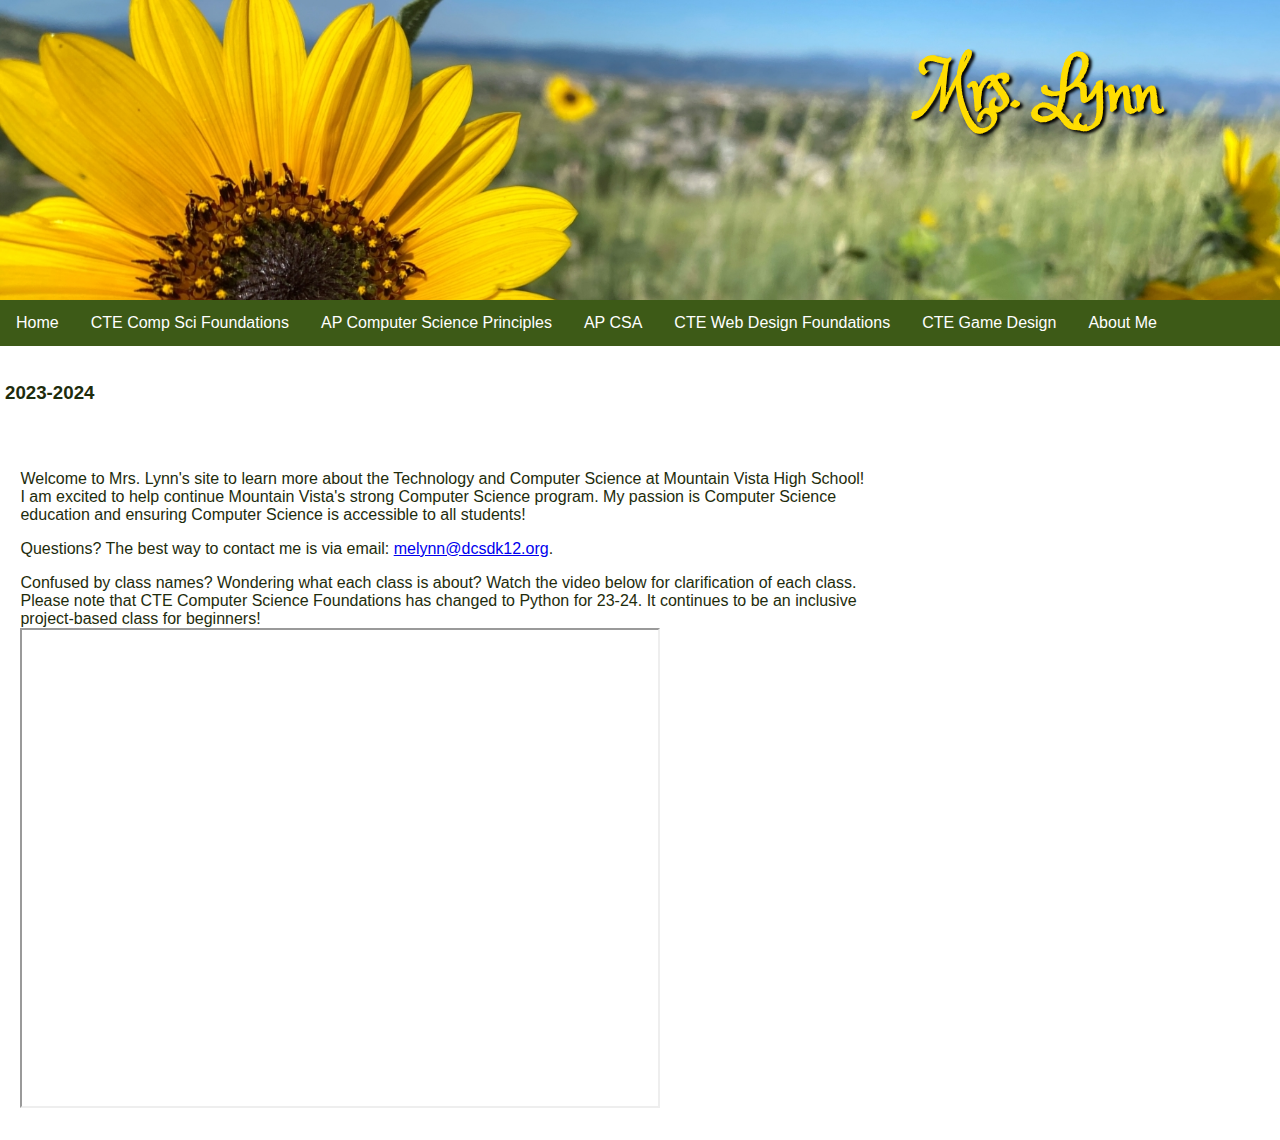
<file: index.html>
<!DOCTYPE html>
<html>
  <head>
    <meta name="viewport" content="width=device-width, initial-scale=1.0">
    <link rel="stylesheet" href="style.css">
    <style>@import url('https://fonts.googleapis.com/css2?family=Beth+Ellen&family=Princess+Sofia&display=swap');
    </style>
    <title>Mrs. Lynn - Tech & CS - MVHS</title>
  </head>
  <body>
      <div class="header">
        <h1 style="font-size: max(5vw)" class="headingText">Mrs. Lynn </h1>
        
        
      </div>
    <div class="topnav">
       <!-- <a href="mm1.html">CTE Intro to Multimedia 1</a>-->
       <a href="index.html">Home</a>
        <a href="ecs.html">CTE Comp Sci Foundations</a>
        <a href="apcsp.html">AP Computer Science Principles</a>
        <a href="apcsa.html">AP CSA</a>
        <a href="mm2html.html">CTE Web Design Foundations</a>
        <a href="mm2game.html">CTE Game Design</a> 
        <a href="about.html">About Me</a>
    </div>

    <div class="section group">
      <div class="col span_1_of_3">
        <h3 class="mainAnnounce">2023-2024</h3>
       
        </div>
      </div>
      
      <div class="col span_2_of_3">
        <p>Welcome to Mrs. Lynn's site to learn more about the Technology and Computer Science at Mountain Vista High School! 
          I am excited to help continue Mountain Vista's strong Computer Science program. My passion is Computer Science 
          education and ensuring Computer Science is accessible to all students! 
        </p>
        <p>Questions? The best way to contact me is via email: <a href="mailto: melynn@dcsdk12.org">melynn@dcsdk12.org</a>.</p>
        
           <p>Confused by class names? Wondering what each class is about? Watch the video below for clarification of each class. Please note that CTE Computer Science Foundations has changed to Python for 23-24. It continues to be an inclusive project-based class for beginners!
            <iframe src="https://drive.google.com/file/d/17rEpsa7c_cdLxurh1YP42DGIXxQ2uAKG/preview" width="640" height="480" allow="autoplay"></iframe>
        </p>
      </div>
     

    </div>
<!--Column Layout
    <div class="section group">
        <div class="col span_1_of_3">
        This is column 1 of 3
        </div>
        <div class="col span_1_of_3">
        This is column 2
        </div>
        <div class="col span_1_of_3">
        This is column 3
        </div>
    </div>
-->

  </body>
</html>
</file>
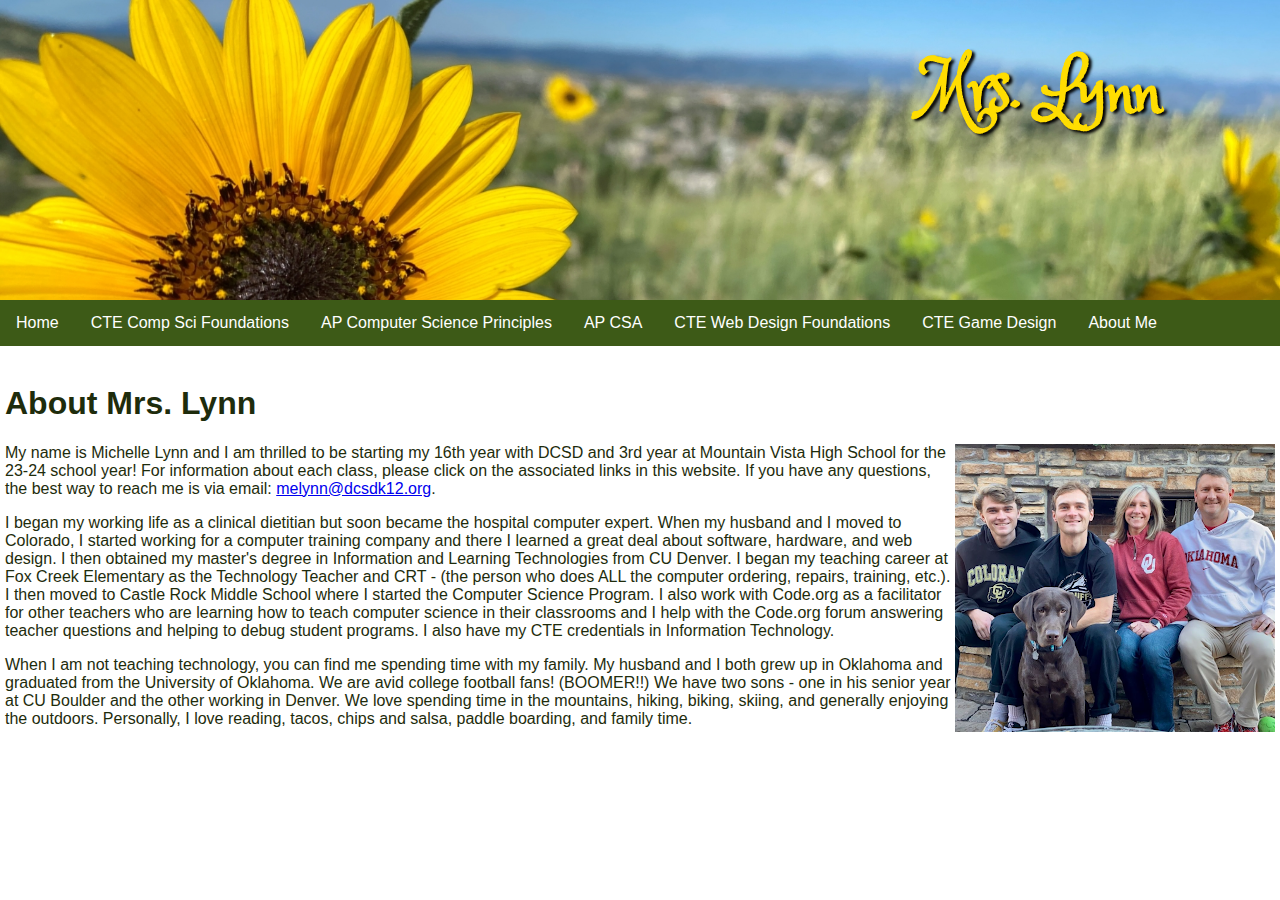
<file: about.html>
<!DOCTYPE html>
<html>
  <head>
    <meta name="viewport" content="width=device-width, initial-scale=1.0">
    <link rel="stylesheet" href="style.css">
    <style>@import url('https://fonts.googleapis.com/css2?family=Beth+Ellen&family=Princess+Sofia&display=swap');
    </style>
    <title>About Mrs. Lynn</title>
  </head>
  <body>
      <div class="header">
        <h1 style="font-size: max(5vw)" class="headingText">Mrs. Lynn </h1>
        
        
      </div>
    <div class="topnav">
   <!-- <a href="mm1.html">CTE Intro to Multimedia 1</a>-->
      <a href="index.html">Home</a>
      <a href="ecs.html">CTE Comp Sci Foundations</a>
        <a href="apcsp.html">AP Computer Science Principles</a>
        <a href="apcsa.html">AP CSA</a>
        <a href="mm2html.html">CTE Web Design Foundations</a>
        <a href="mm2game.html">CTE Game Design</a> 
        <a href="about.html">About Me</a>
    </div>

    <div class="section group">
      <div class="col span_3_of_3">
        <h1 class="mainAnnounce">About Mrs. Lynn</h3>
            <img src="family.png" style="float:right" alt="The Lynn Family">
        <p>My name is Michelle Lynn and I am thrilled to be starting my 16th year with DCSD 
            and 3rd year at Mountain Vista High School for the 23-24 school year! For information about each class, 
            please click on the associated links in this website. If you have any questions, 
            the best way to reach me is via email: <a href = "mailto:melynn@dcsdk12.org"> melynn@dcsdk12.org</a>.
        </p>
        <p>
            I began my working life as a clinical dietitian but soon became the hospital computer expert. 
            When my husband and I moved to Colorado, I started working for a computer training company and 
            there I learned a great deal about software, hardware, and web design. I then obtained my master's 
            degree in Information and Learning Technologies from CU Denver. I began my teaching career at Fox 
            Creek Elementary as the Technology Teacher and CRT - (the person who does ALL the computer ordering,
            repairs, training, etc.). I then moved to Castle Rock Middle School where I started the Computer 
            Science Program. I also work with Code.org as a facilitator for other teachers who are learning how 
            to teach computer science in their classrooms and I help with the Code.org forum answering teacher 
            questions and helping to debug student programs. I also have my CTE credentials in Information Technology.
        </p>
        <p>    
            When I am not teaching technology, you can find me spending time with my family. My husband and 
            I both grew up in Oklahoma and graduated from the University of Oklahoma. We are avid college 
            football fans! (BOOMER!!) We have two sons - one in his senior year at CU Boulder and the other working in Denver. We love spending time in the mountains, 
            hiking, biking, skiing, and generally enjoying the outdoors. Personally, I love reading, tacos, 
            chips and salsa, paddle boarding, and family time.
 
        </p>
     
      </div>
      
     

    </div>
<!--Column Layout
    <div class="section group">
        <div class="col span_1_of_3">
        This is column 1 of 3
        </div>
        <div class="col span_1_of_3">
        This is column 2
        </div>
        <div class="col span_1_of_3">
        This is column 3
        </div>
    </div>
-->

  </body>
</html>
</file>
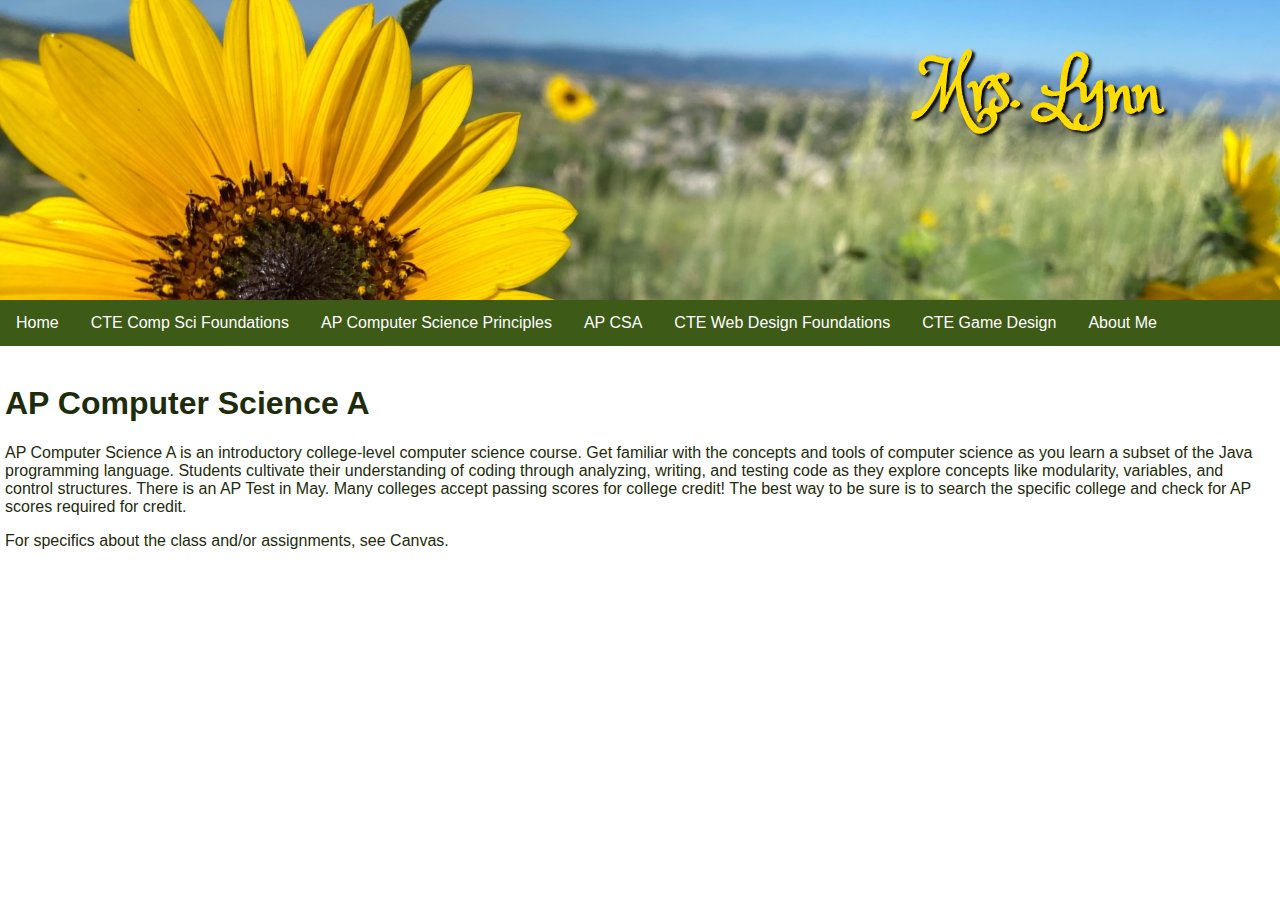
<file: apcsa.html>
<!DOCTYPE html>
<html>
  <head>
    <meta name="viewport" content="width=device-width, initial-scale=1.0">
    <link rel="stylesheet" href="style.css">
    <style>@import url('https://fonts.googleapis.com/css2?family=Beth+Ellen&family=Princess+Sofia&display=swap');
    </style>
    <title>AP CSA - MVHS</title>
  </head>
  <body>
      <div class="header">
        <h1 style="font-size: max(5vw)" class="headingText">Mrs. Lynn </h1>
        
        
      </div>
       <div class="topnav">
           <!-- <a href="mm1.html">CTE Intro to Multimedia 1</a>-->
         <a href="index.html">Home</a>
        <a href="ecs.html">CTE Comp Sci Foundations</a>
        <a href="apcsp.html">AP Computer Science Principles</a>
        <a href="apcsa.html">AP CSA</a>
        <a href="mm2html.html">CTE Web Design Foundations</a>
        <a href="mm2game.html">CTE Game Design</a> 
        <a href="about.html">About Me</a>
    </div>

    <div class="section group">
      <div class="col span_3_of_3">
        <h1 class="mainAnnounce">AP Computer Science A</h3>
        <p>AP Computer Science A is an introductory college-level computer science course. Get familiar with the 
            concepts and tools of computer science as you learn a subset of the Java programming language. 
            Students cultivate their understanding of coding through analyzing, writing, and testing code as they 
            explore concepts like modularity, variables, and control structures. There is an AP Test in May. Many colleges accept passing scores for college credit!
          The best way to be sure is to search the specific college and check for AP scores required for credit.
 
            </p>
            <p>For specifics about the class and/or assignments, see Canvas.</p>
      </div>
      
     

    </div>
<!--Column Layout
    <div class="section group">
        <div class="col span_1_of_3">
        This is column 1 of 3
        </div>
        <div class="col span_1_of_3">
        This is column 2
        </div>
        <div class="col span_1_of_3">
        This is column 3
        </div>
    </div>
-->

  </body>
</html>
</file>
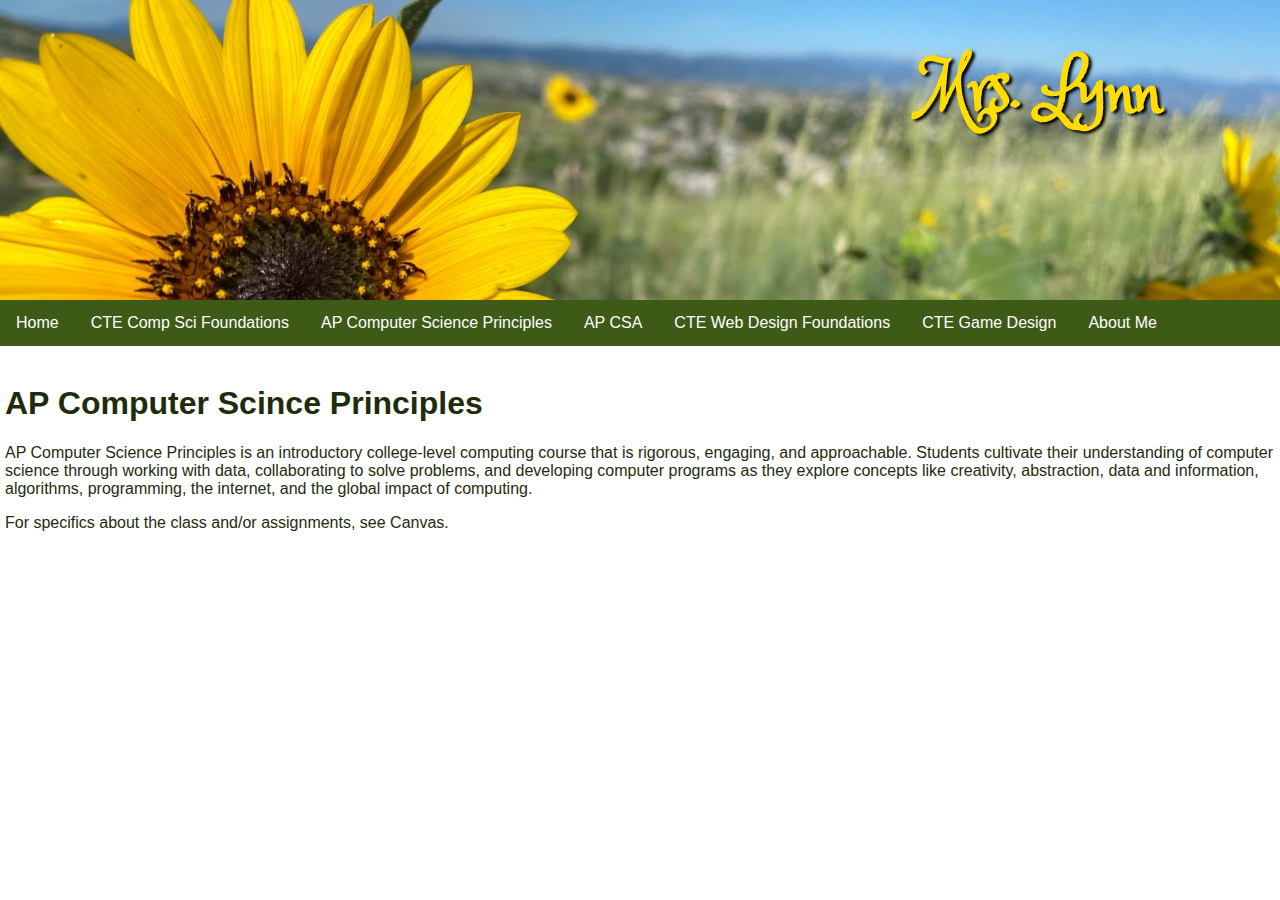
<file: apcsp.html>
<!DOCTYPE html>
<html>
  <head>
    <meta name="viewport" content="width=device-width, initial-scale=1.0">
    <link rel="stylesheet" href="style.css">
    <style>@import url('https://fonts.googleapis.com/css2?family=Beth+Ellen&family=Princess+Sofia&display=swap');
    </style>
    <title>AP CS Principles - MVHS</title>
  </head>

  <body>
      <div class="header">
        <h1 style="font-size: max(5vw)" class="headingText">Mrs. Lynn </h1>
        
        
      </div>
        <div class="topnav">
           <!-- <a href="mm1.html">CTE Intro to Multimedia 1</a>-->
          <a href="index.html">Home</a>
        <a href="ecs.html">CTE Comp Sci Foundations</a>
        <a href="apcsp.html">AP Computer Science Principles</a>
        <a href="apcsa.html">AP CSA</a>
        <a href="mm2html.html">CTE Web Design Foundations</a>
        <a href="mm2game.html">CTE Game Design</a> 
        <a href="about.html">About Me</a>
    </div>

    <div class="section group">
      <div class="col span_3_of_3">
        <h1 class="mainAnnounce">AP Computer Scince Principles</h3>
        <p>AP Computer Science Principles is an introductory college-level computing course that is rigorous, engaging, 
            and approachable. Students cultivate their understanding of computer science through working with data, collaborating 
            to solve problems, and developing computer programs as they explore concepts like creativity, abstraction, data and 
            information, algorithms, programming, the internet, and the global impact of computing. 

            </p>
            <p>For specifics about the class and/or assignments, see Canvas.</p>
      </div>
      
     

    </div>
<!--Column Layout
    <div class="section group">
        <div class="col span_1_of_3">
        This is column 1 of 3
        </div>
        <div class="col span_1_of_3">
        This is column 2
        </div>
        <div class="col span_1_of_3">
        This is column 3
        </div>
    </div>
-->

  </body>
</html>
</file>
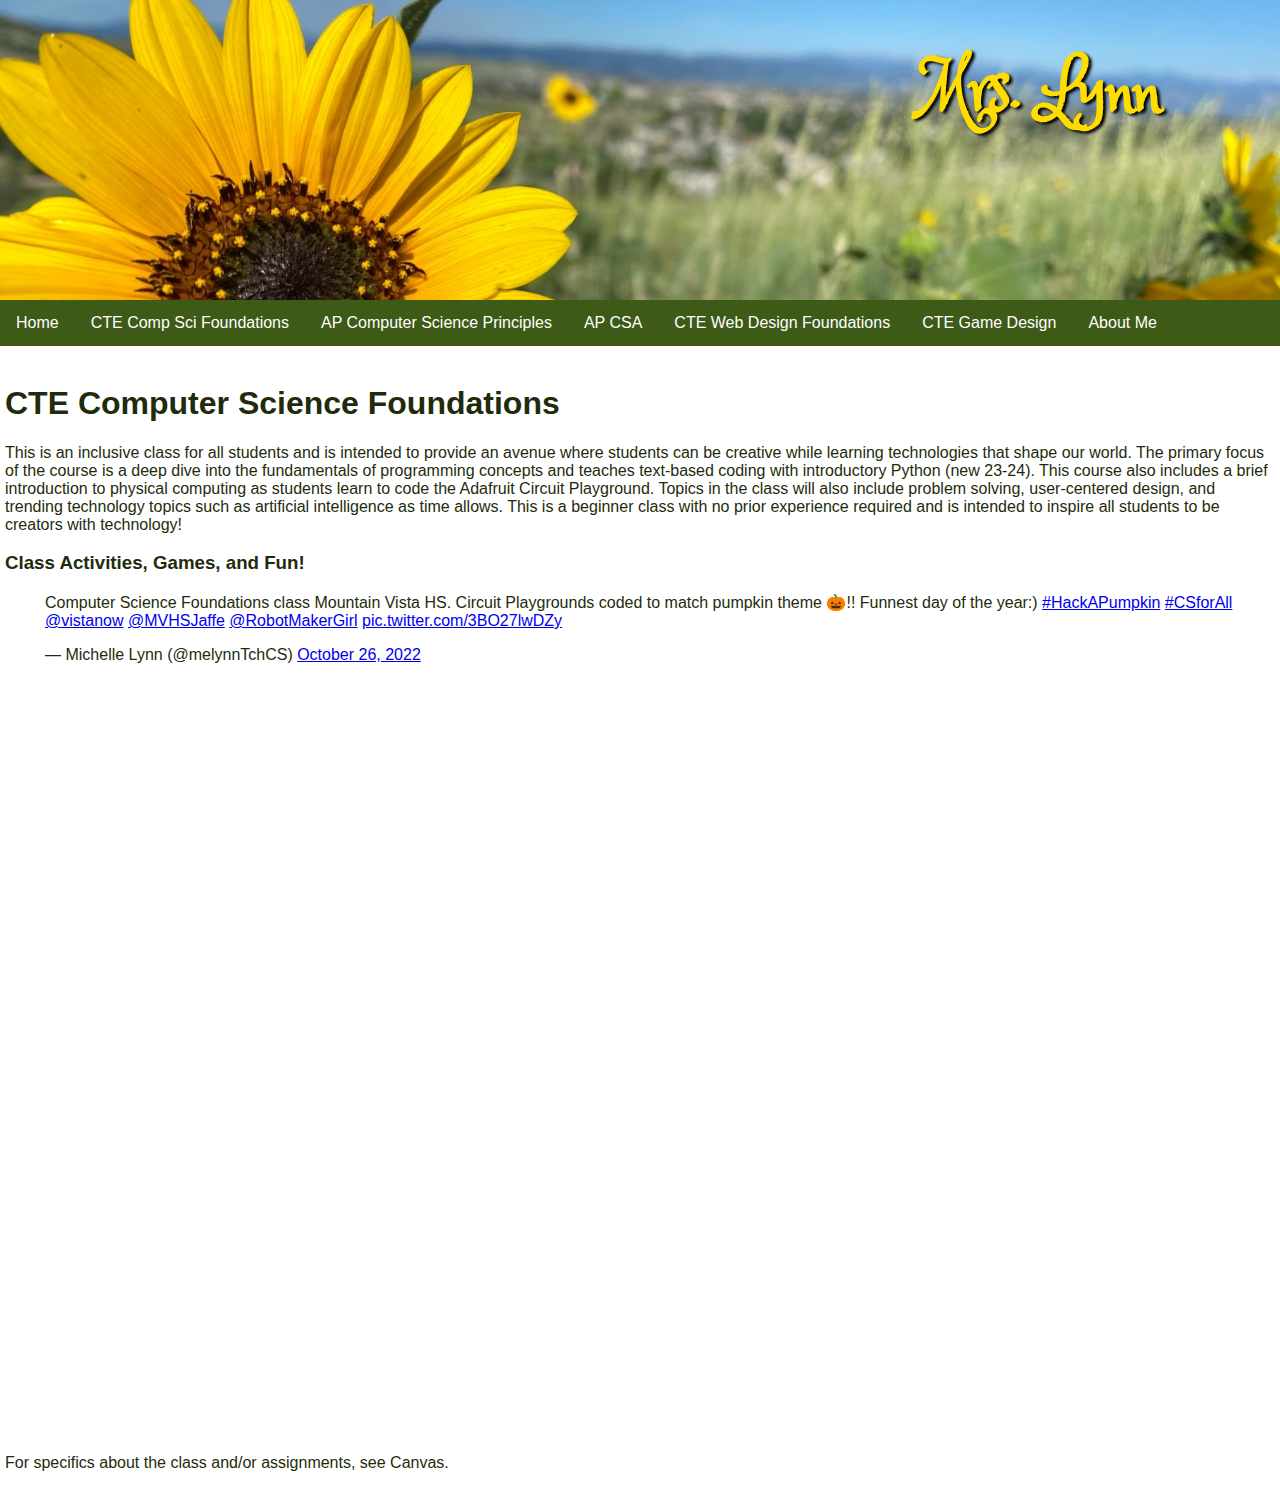
<file: ecs.html>
<!DOCTYPE html>
<html>
  <head>
    <meta name="viewport" content="width=device-width, initial-scale=1.0">
    <link rel="stylesheet" href="style.css">
    <style>@import url('https://fonts.googleapis.com/css2?family=Beth+Ellen&family=Princess+Sofia&display=swap');
    </style>
    <title>Exploring CS - MVHS</title>
  </head>
  <body>
      <div class="header">
        <h1 style="font-size: max(5vw)" class="headingText">Mrs. Lynn </h1>
        
        
      </div>
       <div class="topnav">
         <!-- <a href="mm1.html">CTE Intro to Multimedia 1</a>-->
         <a href="index.html">Home</a>
        <a href="ecs.html">CTE Comp Sci Foundations</a>
        <a href="apcsp.html">AP Computer Science Principles</a>
        <a href="apcsa.html">AP CSA</a>
        <a href="mm2html.html">CTE Web Design Foundations</a>
        <a href="mm2game.html">CTE Game Design</a> 
        <a href="about.html">About Me</a>
    </div>

    <div class="section group">
      <div class="col span_3_of_3">
        <h1 class="mainAnnounce">CTE Computer Science Foundations</h3>
        <p>This is an inclusive class for all students and is intended to provide an avenue where students can be creative while learning technologies that shape our world. The primary focus of the course is a deep dive into the fundamentals of programming concepts and teaches text-based coding with introductory Python (new 23-24). This course also includes a brief introduction to physical computing as students learn to code the Adafruit Circuit Playground. Topics in the class will also include problem solving, user-centered design, and trending technology topics such as artificial intelligence as time allows. This is a beginner class with no prior experience required and is intended to inspire all students to be creators with technology! 
            </p> 
        <h3 class="mainAnnounce">Class Activities, Games, and Fun!</h3>
        <blockquote class="twitter-tweet"><p lang="en" dir="ltr">Computer Science Foundations class Mountain Vista HS. Circuit Playgrounds coded to match pumpkin theme 🎃!! Funnest day of the year:) <a href="https://twitter.com/hashtag/HackAPumpkin?src=hash&amp;ref_src=twsrc%5Etfw">#HackAPumpkin</a> <a href="https://twitter.com/hashtag/CSforAll?src=hash&amp;ref_src=twsrc%5Etfw">#CSforAll</a> <a href="https://twitter.com/vistanow?ref_src=twsrc%5Etfw">@vistanow</a> <a href="https://twitter.com/MVHSJaffe?ref_src=twsrc%5Etfw">@MVHSJaffe</a> <a href="https://twitter.com/RobotMakerGirl?ref_src=twsrc%5Etfw">@RobotMakerGirl</a> <a href="https://t.co/3BO27lwDZy">pic.twitter.com/3BO27lwDZy</a></p>&mdash; Michelle Lynn (@melynnTchCS) <a href="https://twitter.com/melynnTchCS/status/1585330034037792768?ref_src=twsrc%5Etfw">October 26, 2022</a></blockquote> <script async src="https://platform.twitter.com/widgets.js" charset="utf-8"></script>
         
        <iframe width="440" height="757" style="border: 0px;" src="https://studio.code.org/projects/gamelab/2vMLrplX1fx4g9BvtnKnHHouuuA4jADtCf7ZysjGKnw/embed"></iframe>
        <iframe width="440" height="757" style="border: 0px;" src="https://studio.code.org/projects/gamelab/KbhRcrhD44nr61PjPXzWKM008JjzPJdMClIvotCrcIE/embed"></iframe>
      </div>
         <p>For specifics about the class and/or assignments, see Canvas.</p>
     

    </div>
<!--Column Layout
    <div class="section group">
        <div class="col span_1_of_3">
        This is column 1 of 3
        </div>
        <div class="col span_1_of_3">
        This is column 2
        </div>
        <div class="col span_1_of_3">
        This is column 3
        </div>
    </div>
-->

  </body>
</html>
</file>
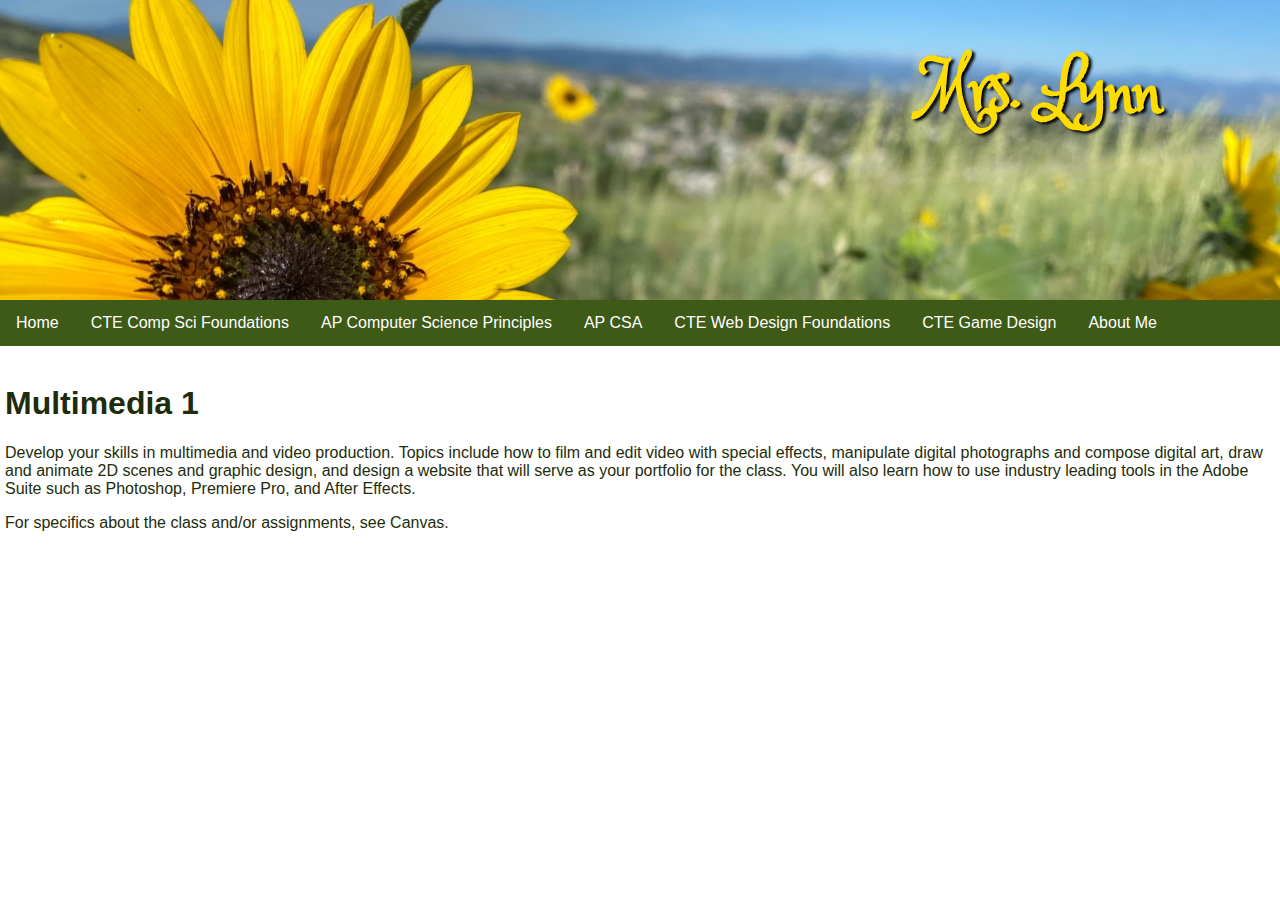
<file: mm1.html>
<!DOCTYPE html>
<html>
  <head>
    <meta name="viewport" content="width=device-width, initial-scale=1.0">
    <link rel="stylesheet" href="style.css">
    <style>@import url('https://fonts.googleapis.com/css2?family=Beth+Ellen&family=Princess+Sofia&display=swap');
    </style>
    <title>Multimedia 1 - MVHS</title>
  </head>
  <body>
      <div class="header">
        <h1 style="font-size: max(5vw)" class="headingText">Mrs. Lynn </h1>
        
        
      </div>
       <div class="topnav">
       <!-- <a href="mm1.html">CTE Intro to Multimedia 1</a>-->
         <a href="index.html">Home</a>
        <a href="ecs.html">CTE Comp Sci Foundations</a>
        <a href="apcsp.html">AP Computer Science Principles</a>
        <a href="apcsa.html">AP CSA</a>
        <a href="mm2html.html">CTE Web Design Foundations</a>
        <a href="mm2game.html">CTE Game Design</a> 
        <a href="about.html">About Me</a>
    </div>

    <div class="section group">
      <div class="col span_3_of_3">
        <h1 class="mainAnnounce">Multimedia 1</h3>
        <p> Develop your skills in multimedia and video production. Topics include how to film and edit 
            video with special effects, manipulate digital photographs and compose digital art, draw and 
            animate 2D scenes and graphic design, and design a website that will serve as your portfolio for the class. 
            You will also learn how to use industry leading tools in the Adobe Suite such as Photoshop, Premiere Pro, 
            and After Effects.
            </p>
            <p>For specifics about the class and/or assignments, see Canvas.</p>
      </div>
      
     

    </div>
<!--Column Layout
    <div class="section group">
        <div class="col span_1_of_3">
        This is column 1 of 3
        </div>
        <div class="col span_1_of_3">
        This is column 2
        </div>
        <div class="col span_1_of_3">
        This is column 3
        </div>
    </div>
-->

  </body>
</html>
</file>
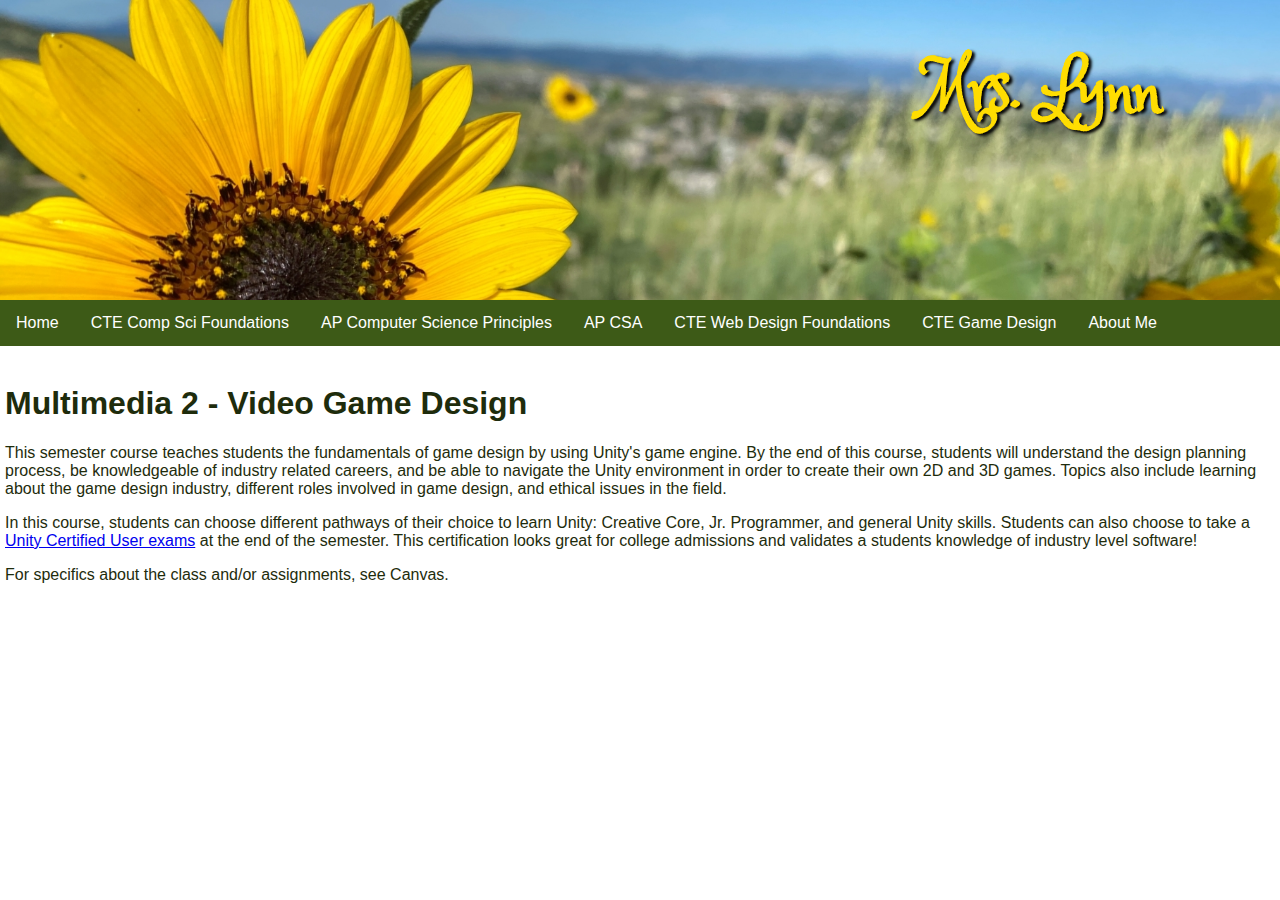
<file: mm2game.html>
<!DOCTYPE html>
<html>
  <head>
    <meta name="viewport" content="width=device-width, initial-scale=1.0">
    <link rel="stylesheet" href="style.css">
    <style>@import url('https://fonts.googleapis.com/css2?family=Beth+Ellen&family=Princess+Sofia&display=swap');
    </style>
    <title>MM2 Game Design - MVHS</title>
  </head>
  <body>
      <div class="header">
        <h1 style="font-size: max(5vw)" class="headingText">Mrs. Lynn </h1>
        
        
      </div>
      <div class="topnav">
       <!-- <a href="mm1.html">CTE Intro to Multimedia 1</a>-->
        <a href="index.html">Home</a>
        <a href="ecs.html">CTE Comp Sci Foundations</a>
        <a href="apcsp.html">AP Computer Science Principles</a>
        <a href="apcsa.html">AP CSA</a>
        <a href="mm2html.html">CTE Web Design Foundations</a>
        <a href="mm2game.html">CTE Game Design</a> 
        <a href="about.html">About Me</a>
    </div>

    <div class="section group">
      <div class="col span_3_of_3">
        <h1 class="mainAnnounce">Multimedia 2 - Video Game Design</h3>
        <p>This semester course teaches students the fundamentals of game design by using Unity's game engine. By the end of this course, students will understand the design planning process, be knowledgeable of industry related careers, and be able to navigate the Unity environment in order to create their own 2D and 3D games. Topics also include learning about the game design industry, different roles involved in game design, and ethical issues in the field.</p>
        <p>In this course, students can choose different pathways of their choice to learn Unity: Creative Core, Jr. Programmer, and general Unity skills. Students can also choose to take a <a href="https://unity.com/products/unity-certifications">Unity Certified User exams</a> at the end of the semester. This certification looks great for college admissions and validates a students knowledge of industry level software!</p>
 
            </p>
            <p>For specifics about the class and/or assignments, see Canvas.</p>
      </div>
      
     

    </div>
<!--Column Layout
    <div class="section group">
        <div class="col span_1_of_3">
        This is column 1 of 3
        </div>
        <div class="col span_1_of_3">
        This is column 2
        </div>
        <div class="col span_1_of_3">
        This is column 3
        </div>
    </div>
-->

  </body>
</html>
</file>
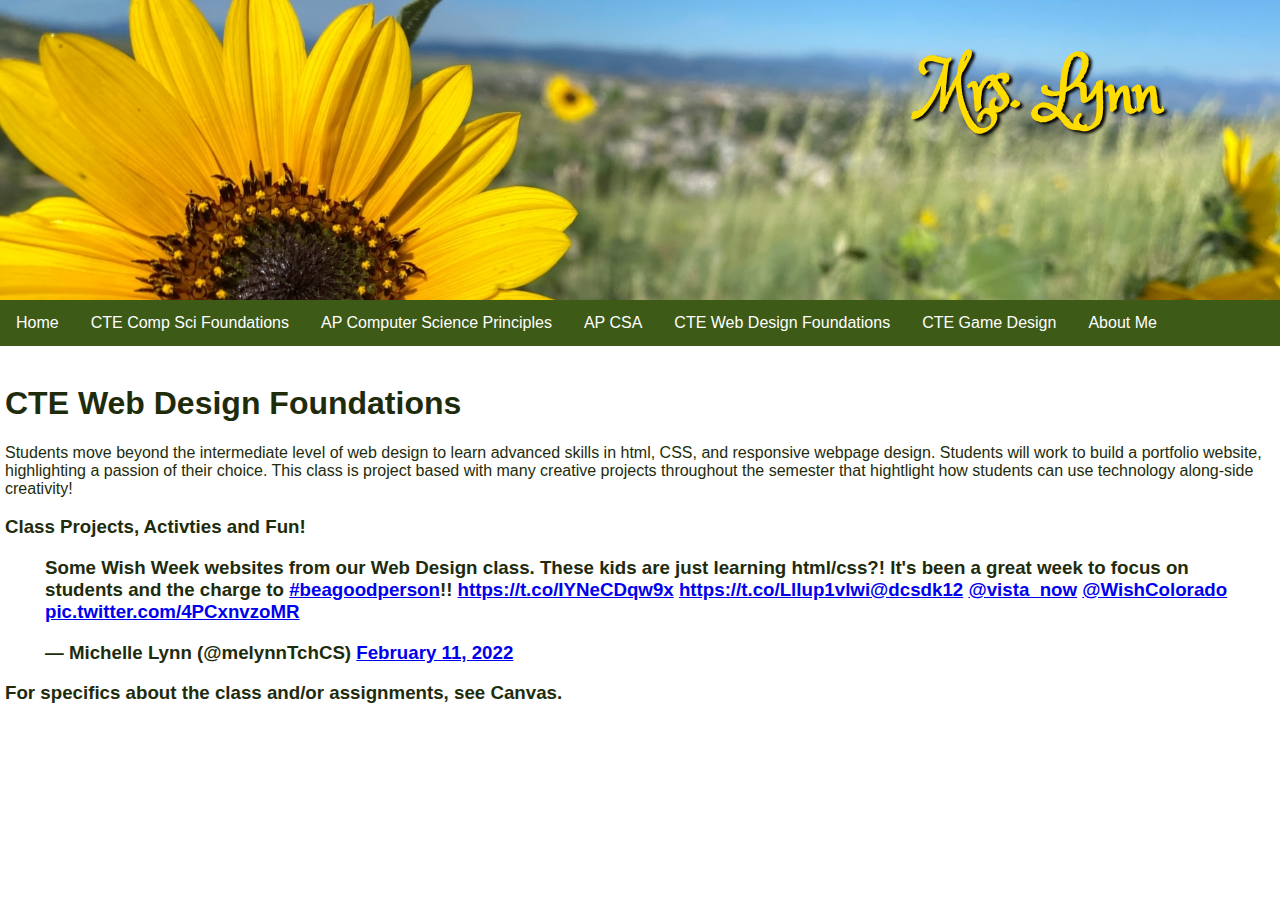
<file: mm2html.html>
<!DOCTYPE html>
<html>
  <head>
    <meta name="viewport" content="width=device-width, initial-scale=1.0">
    <link rel="stylesheet" href="style.css">
    <style>@import url('https://fonts.googleapis.com/css2?family=Beth+Ellen&family=Princess+Sofia&display=swap');
    </style>
    <title>MM2 HTML - MVHS</title>
  </head>
  <body>
      <div class="header">
        <h1 style="font-size: max(5vw)" class="headingText">Mrs. Lynn </h1>
        
        
      </div>
     <div class="topnav">
  <!-- <a href="mm1.html">CTE Intro to Multimedia 1</a>-->
       <a href="index.html">Home</a>
       <a href="ecs.html">CTE Comp Sci Foundations</a>
        <a href="apcsp.html">AP Computer Science Principles</a>
        <a href="apcsa.html">AP CSA</a>
        <a href="mm2html.html">CTE Web Design Foundations</a>
        <a href="mm2game.html">CTE Game Design</a> 
        <a href="about.html">About Me</a>
    </div>

    <div class="section group">
      <div class="col span_3_of_3">
        <h1 class="mainAnnounce">CTE Web Design Foundations</h1>
        <p>Students move beyond the intermediate level of web
            design to learn advanced skills in html,
            CSS, and responsive webpage design. Students will work
            to build a portfolio website, highlighting a passion of their choice. This class is project based with many creative projects throughout the semester that hightlight how students can use technology along-side creativity!
 
            </p>

<h3 class="mainAnnounce">Class Projects, Activties and Fun!</h>
        <blockquote class="twitter-tweet"><p lang="en" dir="ltr">Some Wish Week websites from our Web Design class. These kids are just learning html/css?! It&#39;s been a great week to focus on students and the charge to <a href="https://twitter.com/hashtag/beagoodperson?src=hash&amp;ref_src=twsrc%5Etfw">#beagoodperson</a>!! <a href="https://t.co/IYNeCDqw9x">https://t.co/IYNeCDqw9x</a> <a href="https://t.co/Lllup1vlwi">https://t.co/Lllup1vlwi</a><a href="https://twitter.com/dcsdk12?ref_src=twsrc%5Etfw">@dcsdk12</a> <a href="https://twitter.com/vista_now?ref_src=twsrc%5Etfw">@vista_now</a> <a href="https://twitter.com/WishColorado?ref_src=twsrc%5Etfw">@WishColorado</a> <a href="https://t.co/4PCxnvzoMR">pic.twitter.com/4PCxnvzoMR</a></p>&mdash; Michelle Lynn (@melynnTchCS) <a href="https://twitter.com/melynnTchCS/status/1492162056711254016?ref_src=twsrc%5Etfw">February 11, 2022</a></blockquote> <script async src="https://platform.twitter.com/widgets.js" charset="utf-8"></script>
            <p>For specifics about the class and/or assignments, see Canvas.</p>
      </div>
      
     

    </div>
<!--Column Layout
    <div class="section group">
        <div class="col span_1_of_3">
        This is column 1 of 3
        </div>
        <div class="col span_1_of_3">
        This is column 2
        </div>
        <div class="col span_1_of_3">
        This is column 3
        </div>
    </div>
-->

  </body>
</html>
</file>
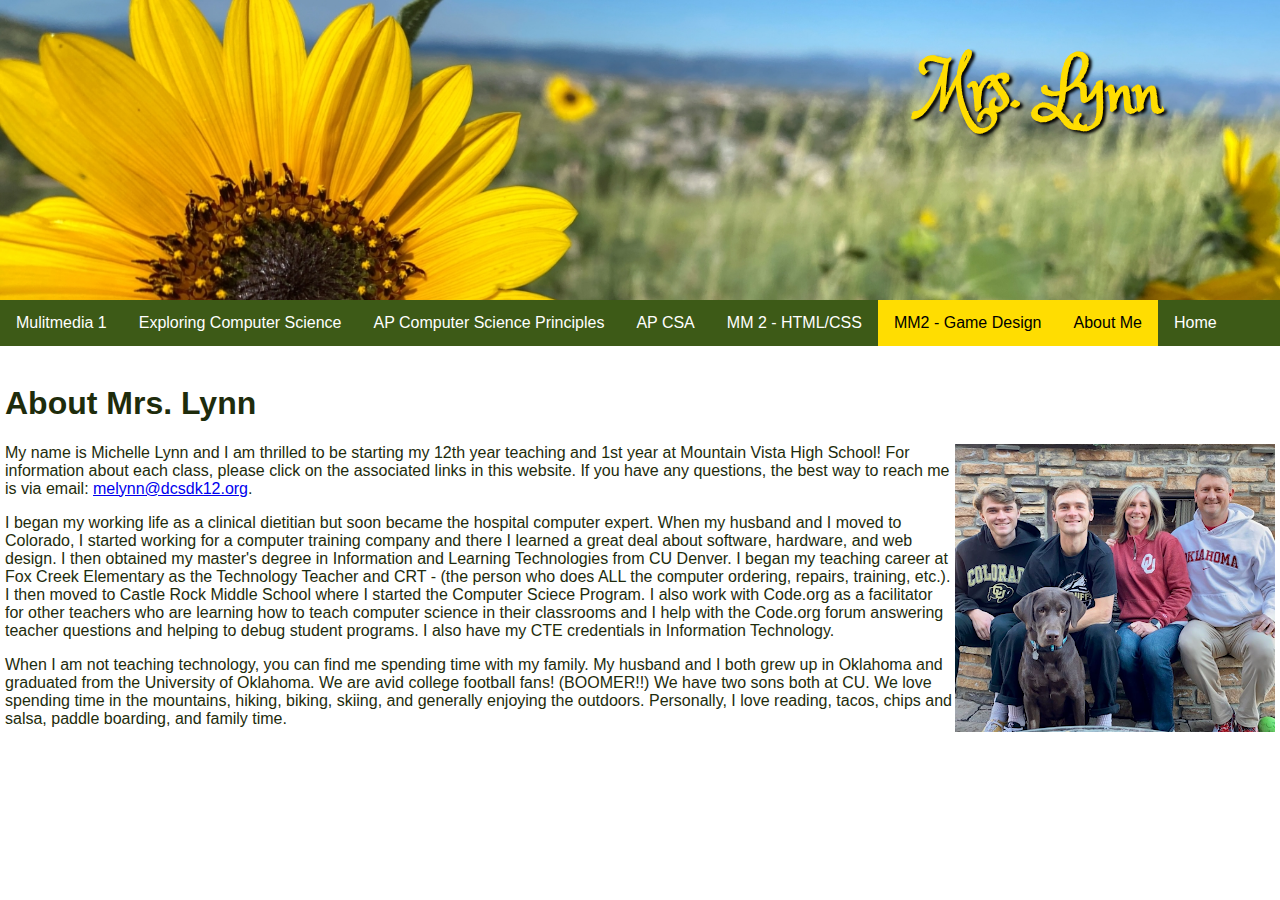
<file: Untitled-1.html>
<!DOCTYPE html>
<html>
  <head>
    <meta name="viewport" content="width=device-width, initial-scale=1.0">
    <link rel="stylesheet" href="style.css">
    <style>@import url('https://fonts.googleapis.com/css2?family=Beth+Ellen&family=Princess+Sofia&display=swap');
    </style>
    <title>About Mrs. Lynn</title>
  </head>
  <body>
      <div class="header">
        <h1 style="font-size: max(5vw)" class="headingText">Mrs. Lynn </h1>
        
        
      </div>
    <div class="topnav">
        <a href="mm1.html" >Mulitmedia 1</a>
        <a href="ecs.html">Exploring Computer Science</a>
        <a href="apcsp.html">AP Computer Science Principles</a>
        <a href="apcsa.html">AP CSA</a>
        <a href="mm2html.html">MM 2 - HTML/CSS</a>
        <a href="mm2game.html" style="background-color:#ffdd01; color:black;">MM2 - Game Design</a> 
        <a href="about.html"  style="background-color:#ffdd01; color:black;">About Me</a>
        <a href="index.html">Home</a>
    </div>

    <div class="section group">
      <div class="col span_3_of_3">
        <h1 class="mainAnnounce">About Mrs. Lynn</h3>
            <img src="family.png" style="float:right" alt="The Lynn Family">
        <p>My name is Michelle Lynn and I am thrilled to be starting my 12th year teaching 
            and 1st year at Mountain Vista High School! For information about each class, 
            please click on the associated links in this website. If you have any questions, 
            the best way to reach me is via email: <a href = "mailto:melynn@dcsdk12.org"> melynn@dcsdk12.org</a>.
        </p>
        <p>
            I began my working life as a clinical dietitian but soon became the hospital computer expert. 
            When my husband and I moved to Colorado, I started working for a computer training company and 
            there I learned a great deal about software, hardware, and web design. I then obtained my master's 
            degree in Information and Learning Technologies from CU Denver. I began my teaching career at Fox 
            Creek Elementary as the Technology Teacher and CRT - (the person who does ALL the computer ordering,
            repairs, training, etc.). I then moved to Castle Rock Middle School where I started the Computer 
            Sciece Program. I also work with Code.org as a facilitator for other teachers who are learning how 
            to teach computer science in their classrooms and I help with the Code.org forum answering teacher 
            questions and helping to debug student programs. I also have my CTE credentials in Information Technology.
        </p>
        <p>    
            When I am not teaching technology, you can find me spending time with my family. My husband and 
            I both grew up in Oklahoma and graduated from the University of Oklahoma. We are avid college 
            football fans! (BOOMER!!) We have two sons both at CU. We love spending time in the mountains, 
            hiking, biking, skiing, and generally enjoying the outdoors. Personally, I love reading, tacos, 
            chips and salsa, paddle boarding, and family time.
 
        </p>
           
      </div>
      
     

    </div>
<!--Column Layout
    <div class="section group">
        <div class="col span_1_of_3">
        This is column 1 of 3
        </div>
        <div class="col span_1_of_3">
        This is column 2
        </div>
        <div class="col span_1_of_3">
        This is column 3
        </div>
    </div>
-->

  </body>
</html>
</file>
<file: style.css>
* {
  box-sizing: border-box;
}

body {
  background: white;
  margin:0px;
  width:100%;
  font-family: Verdana, Geneva, Tahoma, sans-serif;
  color: #1e2c0c;
  

}
.mainAnnounce {
font-family:  Verdana, Geneva, Tahoma, sans-serif;
font-weight: bolder;
color: #1e2c0c;
}

.headingText{
    font-family: 'Princess Sofia', cursive;
    font-size: 90px;
    color: #ffdd01;
    background-color: rgba(84, 84, 84, 0);
    text-shadow: rgb(0, 0, 0) 3px 2px 3px;
    float: right;
    padding-right: 120px;

}

/*menu start*/
.topnav {
  background-color: #3d5a17;
  overflow: hidden;
  width:100%;
  
}
.topnav a{
    float: left;  
    background-color: #3d5a17;
    color: white;
    font-family:'Trebuchet MS', 'Lucida Sans Unicode', 'Lucida Grande', 'Lucida Sans', Arial, sans-serif;
    text-align: center;
    padding: 14px 16px;
    text-decoration: none;
  }

  .topnav a:hover {
    background-color: #ffdd01;
    color: #000000;
  }
  .topnav a:active {
    background-color: #ffdd01;
    color: #000000;
  }
  /*menu end*/

.header {
background-image:url("banner7.jpg");
background-size: cover; 
background-color: #6a9ccd;
color:#fff;
padding: 0;
height: 300px;
width: 100%;
font-family: "Sedgwick Ave", cursive;
margin-left: 0;
margin-top: 0;
}

/*
http://www.responsivegridsystem.com/
*/
/*  SECTIONS  */
.section {
	clear: both;
	padding: 5px;
	margin: 0px;
}

/*  COLUMN SETUP  */
.col {
	display: block;
	float:left;
	margin: 1% 0 1% 1.6%;
}
.col:first-child { margin-left: 0; }


/*  GROUPING  */
.group:before,
.group:after {
	content:"";
	display:table;
}
.group:after {
	clear:both;
}
.group {
    zoom:1; /* For IE 6/7 */
}

/*  GRID OF THREE  */
.span_3_of_3 {
	width: 100%;
}
.span_2_of_3 {
	width: 66.1%;
}
.span_1_of_3 {
	width: 32.2%;
}

/*  GO FULL WIDTH AT LESS THAN 480 PIXELS */

@media only screen and (max-width: 480px) {
	.col { margin: 1% 0 1% 0%;}
	.span_3_of_3, .span_2_of_3, .span_1_of_3 { width: 100%; }
}
</file>
